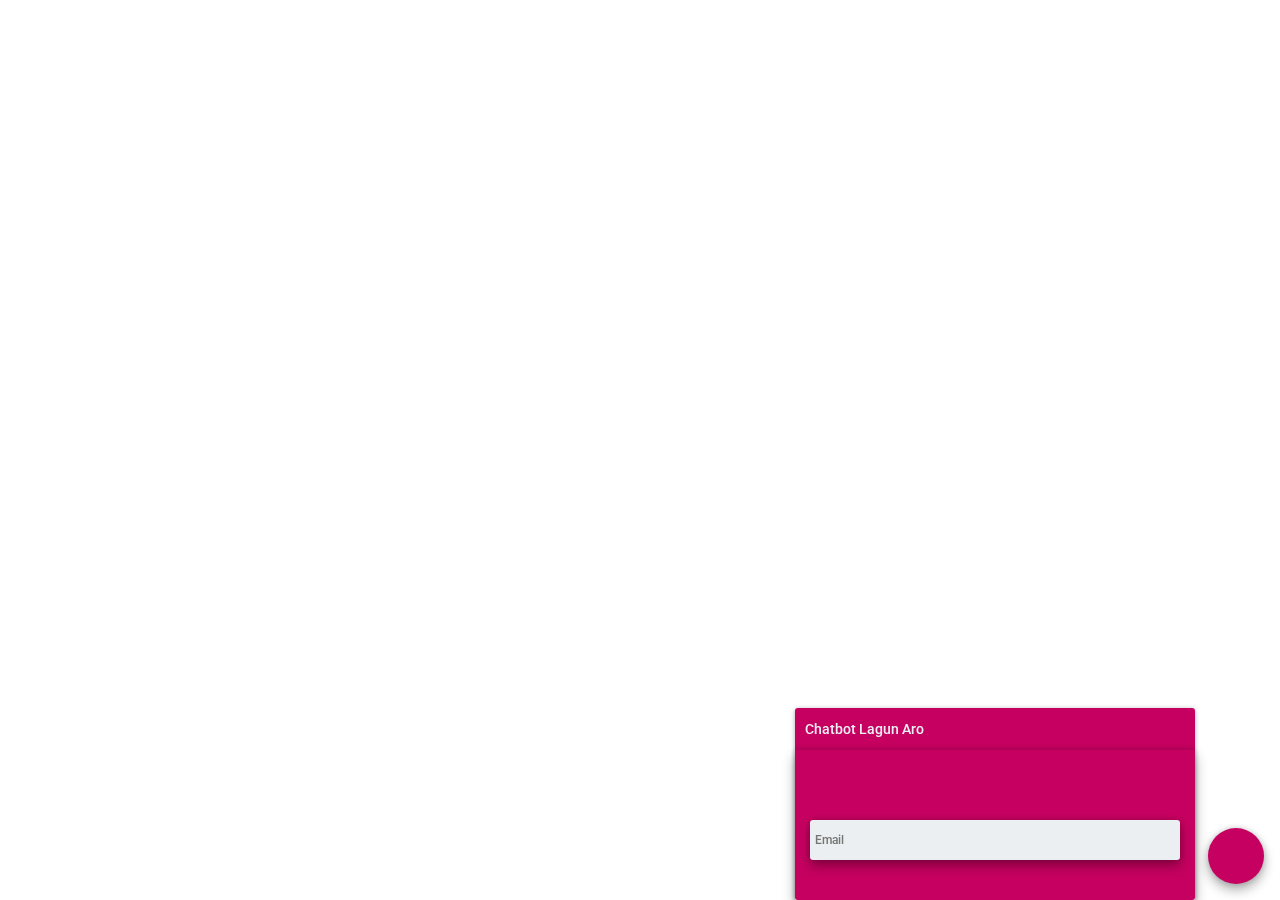
<file: index.html>
<!DOCTYPE html>
<html >
<head>
  <meta charset="UTF-8">
  <title>Lagun ChatBot</title>
  <meta name="viewport" content="width=device-width, initial-scale=1">
  
  
      <link rel="stylesheet" href="style.css">

  
</head>

<body>
  <div class="fabs">
  <div class="chat">
    <div class="chat_header">
      <span id="chat_head">Chatbot Lagun Aro</span>
      <div class="chat_loader"></div>
      <!-- <div class="chat_option"><i class="zmdi zmdi-more-vert"></i>
        <ul>
          <li><span class="chat_color" style="border:solid 5px #2196F3" color="blue"></span></li>
          <li><span class="chat_color" style="border:solid 5px #00bcd4" color="cyan"></span></li>
          <li><span class="chat_color" style="border:solid 5px #607d8b" color="blue-grey"></span></li>
          <li><span class="chat_color" style="border:solid 5px #4caf50" color="green"></span></li>
          <li><span class="chat_color" style="border:solid 5px #8bc34a" color="light-green"></span></li>
          <li><span class="chat_color" style="border:solid 5px #cddc39" color="lime"></span></li>
          <li><span class="chat_color" style="border:solid 5px #ffc107" color="amber"></span></li>
          <li><span class="chat_color" style="border:solid 5px #ff5722" color="deep-orange"></span></li>
          <li><span class="chat_color" style="border:solid 5px #f44336" color="red"></span></li>
        </ul>
      </div> -->

    </div>
    <div class="chat_login">
        <a id="chat_send_email" class="fab"><i class="zmdi zmdi-email"></i></a>
        <input id="chat_log_email" placeholder="Email"></input>
    <div class="chat_login_alert"></div>
    </div>
    <div id="chat_converse" class="chat_converse">
      
    </div>
    <div class="fab_field">
      <a id="fab_listen" class="fab"><i class="zmdi zmdi-mic-outline"></i></a>
      <a id="fab_send" class="fab"><i class="zmdi zmdi-mail-send"></i></a>
      <textarea id="chatSend" name="chat_message" placeholder="Preguntame lo que quieras" class="chat_field chat_message"></textarea>
    </div>
  </div>
  <!--<a target="_blank" id="fab_help" class="fab"><i class="zmdi zmdi-help-outline"></i></a>-->
  <a id="prime" class="fab"><i class="prime zmdi zmdi-plus"></i></a>
</div>
  <script src="http://ajax.googleapis.com/ajax/libs/jquery/2.1.1/jquery.min.js"></script>
  <script src='http://code.jquery.com/jquery-1.11.3.min.js'></script>
  <script src="index.js"></script>

</body>
</html>
</file>
<file: style.css>
@import url(https://fonts.googleapis.com/css?family=Roboto:400,100,100italic,300,300italic,400italic,500,500italic,700,700italic,900,900italic&subset=latin,cyrillic);
@import url(https://zavoloklom.github.io/material-design-iconic-font/css/docs.md-iconic-font.min.css);
/*Floating Action Button*/

.fabs {
  bottom: 0;
  position: fixed;
  margin: 1em;
  right: 0;
  z-index: 998;
}

.fab {
  display: block;
  width: 56px;
  height: 56px;
  border-radius: 50%;
  text-align: center;
  color: #263238;
  margin: 25px auto 0;
  box-shadow: 0 0 4px rgba(0, 0, 0, .14), 0 4px 8px rgba(0, 0, 0, .28);
  cursor: pointer;
  -webkit-transition: all .1s ease-out;
  transition: all .1s ease-out;
  position: relative;
  z-index: 998;
  overflow: hidden;
}

.fab > i {
  font-size: 2em;
  line-height: 55px;
  -webkit-transition: all .2s ease-out;
  -webkit-transition: all .2s ease-in-out;
  transition: all .2s ease-in-out;
}

.fab:not(:last-child) {
  width: 0;
  height: 0;
  margin: 20px auto 0;
  opacity: 0;
  visibility: hidden;
}

.fab:not(:last-child) > i {
  font-size: 1.4em;
  line-height: 40px;
}

.fab:not(:last-child).is-visible {
  width: 40px;
  height: 40px;
  margin: 15px auto 10;
  opacity: 1;
  visibility: visible;
}

.fab:nth-last-child(1) {
  -webkit-transition-delay: 25ms;
  transition-delay: 25ms;
}

.fab:not(:last-child):nth-last-child(2) {
  -webkit-transition-delay: 20ms;
  transition-delay: 20ms;
}

.fab:not(:last-child):nth-last-child(3) {
  -webkit-transition-delay: 40ms;
  transition-delay: 40ms;
}

.fab:not(:last-child):nth-last-child(4) {
  -webkit-transition-delay: 60ms;
  transition-delay: 60ms;
}

.fab:not(:last-child):nth-last-child(5) {
  -webkit-transition-delay: 80ms;
  transition-delay: 80ms;
}

.fab:not(:last-child):active,
.fab:not(:last-child):focus,
.fab:not(:last-child):hover {
  box-shadow: 0 0 6px rgba(0, 0, 0, .16), 0 6px 12px rgba(0, 0, 0, .32);
}
/*Chatbox*/

.chat {
  position: fixed;
  right: 85px;
  bottom: 0;
  width: 400px;
  font-size: 12px;
  line-height: 22px;
  font-family: 'Roboto';
  font-weight: 500;
  -webkit-font-smoothing: antialiased;
  font-smoothing: antialiased;
  opacity: 0;
  box-shadow: 0 1.5px 4px rgba(0, 0, 0, 0.24), 0 1.5px 6px rgba(0, 0, 0, 0.12);
  border-radius: 3px;
  -webkit-transition: all .2s ease-out;
  -webkit-transition: all .2s ease-in-out;
  transition: all .2s ease-in-out;
}

.chat_header {
  margin: 10px;
  font-size: 14px;
  font-family: 'Roboto';
  font-weight: 500;
}

.chat_header .span {
  float:right;
}

.chat_loader {
  display: none;
  float: right;
  background: rgba(0, 0, 0, 0);
  height: 8px;
  width: 8px;
  margin: 5px 10px 0 0;
  border-radius: 50%;
  border: solid 2px #263238;
}

.chat.is-visible {
  opacity: 1;
  -webkit-animation: zoomIn .2s cubic-bezier(.42, 0, .58, 1);
  animation: zoomIn .2s cubic-bezier(.42, 0, .58, 1);
}

.chat_option {
  float: left;
  font-size: 1.5em;
  list-style: none;
  position: relative;
  width: 20px;
  height: 100%;
  cursor: pointer;
  text-align: relative;
  margin-right: 10px;
}

.chat_option ul {
  display: none;
  position: absolute;
  list-style: none;
  top: 100%;
  left: 0;
  background: #eceff1;
  border-radius: 5px;
  box-shadow: 0 0 6px rgba(0, 0, 0, .16), 0 6px 12px rgba(0, 0, 0, .32);
  padding: 0;
  z-index: 1000;
  width: 150px;
}

.chat_option ul li {
  float: none;
  position: relative;
}

.chat_color {
  display: block;
  width: 20px;
  height: 20px;
  border-radius: 50%;
  margin: 10px;
  float: left;
}

.chat_option.is-dropped>ul {
  display: block;
}

.chat_login {
  width: 100%;
  height: 150px;
  display: inline-block;
  text-align: center;
  box-shadow: 0 0 6px rgba(0, 0, 0, .16), 0 6px 12px rgba(0, 0, 0, .32);
}

.chat_login a {
  width: 10%;
  text-align: center;
  border: none;
  box-shadow: none;
}

.chat_login a>i {
  font-size: 1.6em;
  line-height: 35px;
}

.chat_login input {
  position: relative;
  margin: 5px 0 5px 0;
  width: 90%;
  font-family: 'Roboto';
  font-size: 12px;
  line-height: 30px;
  font-weight: 500;
  color: #4b4b4b;
  -webkit-font-smoothing: antialiased;
  font-smoothing: antialiased;
  border: none;
  outline: none;
  background: #eceff1;
  display: inline-block;
  height: 30px;
  resize: none;
  padding: 5px;
  border-radius: 3px;
  box-shadow: 0 0 6px rgba(0, 0, 0, .16), 0 6px 12px rgba(0, 0, 0, .32);
  margin: 10px 0 0 0;
}

.chat_login .chat_login_alert {
  margin-top: 10px;
  font-size: 12px;
  font-family: 'Roboto';
  font-weight: 500;
}

.chat_field {
  position: relative;
  margin: 5px 0 5px 0;
  width: 50%;
  font-family: 'Roboto';
  font-size: 12px;
  line-height: 30px;
  font-weight: 500;
  color: #4b4b4b;
  -webkit-font-smoothing: antialiased;
  font-smoothing: antialiased;
  border: none;
  outline: none;
  background: #eceff1;
  display: inline-block;
}

.chat_field.chat_message {
  height: 30px;
  resize: none;
}

.fab_field {
  width: 100%;
  display: inline-block;
  text-align: center;
  background: #eceff1;
  box-shadow: 0 0 6px rgba(0, 0, 0, .16), 0 6px 12px rgba(0, 0, 0, .32);
}

.fab_field a {
  display: inline-block;
  text-align: center;
}

#fab_listen {
  float: left;
  background: rgba(0, 0, 0, 0);
}

#fab_send {
  float: right;
  background: rgba(0, 0, 0, 0);
}

.fab_field .fab {
  width: 35px;
  height: 35px;
  box-shadow: none;
  margin: 5px;
}

.fab_field .fab>i {
  font-size: 1.6em;
  line-height: 35px;
  color: #263238;
}

.chat_converse {
  position: relative;
  background: inherit;
  margin: 6px 0 0 0;
  max-height: 256px;
  min-height: 0;
  font-size: 12px;
  line-height: 18px;
  overflow-y: auto;
  width: 100%;
  float: right;
}

.chat_list {
  opacity: 0;
  visibility: hidden;
  height: 0;
}

.chat_list .chat_list_item {
  opacity: 0;
  visibility: hidden;
}

.chat .chat_converse .chat_msg_item {
  position: relative;
  margin: 8px 0 15px 0;
  padding: 8px 10px;
  max-width: 40%;
  display: block;
  word-wrap: break-word;
  box-shadow: 0 4px 8px rgba(0, 0, 0, .28);
  border-radius: 3px;
  -webkit-animation: zoomIn .5s cubic-bezier(.42, 0, .58, 1);
  animation: zoomIn .5s cubic-bezier(.42, 0, .58, 1);
  clear: both;
  z-index: 999;
}

.chat .chat_converse .chat_msg_item .chat_avatar {
  position: absolute;
  top: 0;
  box-shadow: 0 0 4px rgba(0, 0, 0, .14), 0 4px 8px rgba(0, 0, 0, .28);
}

.chat .chat_converse .chat_msg_item.chat_msg_item_admin .chat_avatar {
  left: -52px;
  background: rgba(255, 255, 255, 0.6);
}

.chat .chat_converse .chat_msg_item.chat_msg_item_user .chat_avatar {
  right: -52px;
  background: rgba(0, 0, 0, 0.6);
}

.chat .chat_converse .chat_msg_item .chat_avatar {
  width: 40px;
  height: 40px;
  text-align: center;
  border-radius: 50%;
}

.chat .chat_converse .chat_msg_item .chat_avatar > i {
  font-size: 22px;
  line-height: 40px;
  -webkit-transition: all .3s ease-in-out;
  transition: all .3s ease-in-out;
}

.chat .chat_converse .chat_msg_item_user .chat_avatar > img {
  width: inherit;
  height: inherit;
  border-radius: 50%;
}

.chat .chat_converse .chat_msg_item_user .chat_avatar > img {
  width: inherit;
  height: inherit;
  border-radius: 50%;
}

.chat .chat_converse .chat_msg_item.chat_msg_item_admin {
  margin-left: 60px;
  float: left;
  background: rgba(255, 255, 255, 0.4);
  color: #263238;
}

.chat .chat_converse .chat_msg_item.chat_msg_item_user {
  margin-right: 60px;
  float: right;
  background: rgba(0, 0, 0, 0.4);
  color: #eceff1;
}

.chat .chat_converse .chat_msg_item.chat_msg_item_admin:before {
  content: '';
  position: absolute;
  top: 15px;
  left: -12px;
  z-index: 998;
  border: 6px solid transparent;
  border-right-color: rgba(255, 255, 255, .4);
}

.chat_msg_item.chat_msg_item_user:before {
  content: '';
  position: absolute;
  top: 15px;
  right: -12px;
  z-index: 998;
  border: 6px solid transparent;
  border-left-color: rgba(0, 0, 0, .4);
}

strong.chat_time {
  padding: 0 1px 1px 0;
  font-weight: 500;
  font-size: 8px;
  display: block;
}
/*Chatbox scrollbar*/

::-webkit-scrollbar {
  width: 6px;
}

::-webkit-scrollbar-track {
  border-radius: 0;
}

::-webkit-scrollbar-thumb {
  margin: 2px;
  border-radius: 10px;
  background: rgba(0, 0, 0, 0.2);
}
/*Element state*/

.is-active {
  -webkit-transform: rotate(180deg);
  transform: rotate(180deg);
  -webkit-transition: all 1s ease-in-out;
  transition: all 1s ease-in-out;
}

.is-float {
  box-shadow: 0 0 6px rgba(0, 0, 0, .16), 0 6px 12px rgba(0, 0, 0, .32);
}

.is-max {
  box-shadow: inset 0 -12px 10px -10px rgba(0, 0, 0, 0.18), inset 0 12px 10px -10px rgba(0, 0, 0, 0.10);
}

.is-loading {
  display: block;
  -webkit-animation: load 1s cubic-bezier(0, .99, 1, 0.6) infinite;
  animation: load 1s cubic-bezier(0, .99, 1, 0.6) infinite;
}
/*Animation*/

@-webkit-keyframes zoomIn {
  0% {
    -webkit-transform: scale(0);
    transform: scale(0);
    opacity: 0.0;
  }
  100% {
    -webkit-transform: scale(1);
    transform: scale(1);
    opacity: 1;
  }
}

@keyframes zoomIn {
  0% {
    -webkit-transform: scale(0);
    transform: scale(0);
    opacity: 0.0;
  }
  100% {
    -webkit-transform: scale(1);
    transform: scale(1);
    opacity: 1;
  }
}

@-webkit-keyframes load {
  0% {
    -webkit-transform: scale(0);
    transform: scale(0);
    opacity: 0.0;
  }
  50% {
    -webkit-transform: scale(1.5);
    transform: scale(1.5);
    opacity: 1;
  }
  100% {
    -webkit-transform: scale(1);
    transform: scale(1);
    opacity: 0;
  }
}

@keyframes load {
  0% {
    -webkit-transform: scale(0);
    transform: scale(0);
    opacity: 0.0;
  }
  50% {
    -webkit-transform: scale(1.5);
    transform: scale(1.5);
    opacity: 1;
  }
  100% {
    -webkit-transform: scale(1);
    transform: scale(1);
    opacity: 0;
  }
}
/* SMARTPHONES PORTRAIT */

@media only screen and (min-width: 300px) {
  .chat {
    width: 200px;
  }
}
/* SMARTPHONES LANDSCAPE */

@media only screen and (min-width: 480px) {
  .chat {
    width: 300px;
  }
  .chat_field {
    width: 65%;
  }
}
/* TABLETS PORTRAIT */

@media only screen and (min-width: 768px) {
  .chat {
    width: 300px;
  }
  .chat_field {
    width: 65%;
  }
}
/* TABLET LANDSCAPE / DESKTOP */

@media only screen and (min-width: 1024px) {
  .chat {
    width: 400px;
  }
  .chat_field {
    width: 65%;
  }
}
/*Color Options*/

.red .fab {
  background: #F44336;
  color: #eceff1;
}

.pink .fab {
  background: #E91E63;
  color: #eceff1;
}

.purple .fab {
  background: #C60060;
  color: #eceff1;
}

.deep-purple .fab {
  background: #51284F;
  color: #eceff1;
}

.indigo .fab {
  background: #3F51B5;
  color: #eceff1;
}

.blue .fab {
  background: #2196F3;
  color: #eceff1;
}

.light-blue .fab {
  background: #03A9F4;
  color: #263238;
}

.cyan .fab {
  background: #00BCD4;
  color: #263238;
}

.teal .fab {
  background: #009688;
  color: #eceff1;
}

.green .fab {
  background: #4CAF50;
  color: #263238;
}

.light-green .fab {
  background: #8BC34A;
  color: #263238;
}

.lime .fab {
  background: #CDDC39;
  color: #263238;
}

.yellow .fab {
  background: #FFEB3B;
  color: #263238;
}

.amber .fab {
  background: #FFC107;
  color: #263238;
}

.orange .fab {
  background: #FF9800;
  color: #eceff1;
}

.deep-orange .fab {
  background: #FF5722;
  color: #eceff1;
}

.brown .fab {
  background: #795548;
  color: #eceff1;
}

.grey .fab {
  background: #9E9E9E;
  color: #eceff1;
}

.blue-grey .fab {
  background: #607D8B;
  color: #eceff1;
}

.red .chat {
  background: #F44336;
  color: #eceff1;
}

.pink .chat {
  background: #E91E63;
  color: #eceff1;
}

.purple .chat {
  background: #C60060;
  color: #eceff1;
}

.deep-purple .chat {
  background: #51284F;
  color: #eceff1;
}

.indigo .chat {
  background: #3F51B5;
  color: #eceff1;
}

.blue .chat {
  background: #2196F3;
  color: #eceff1;
}

.light-blue .chat {
  background: #03A9F4;
  color: #263238;
}

.cyan .chat {
  background: #00BCD4;
  color: #263238;
}

.teal .chat {
  background: #009688;
  color: #eceff1;
}

.green .chat {
  background: #4CAF50;
  color: #263238;
}

.light-green .chat {
  background: #8BC34A;
  color: #263238;
}

.lime .chat {
  background: #CDDC39;
  color: #263238;
}

.yellow .chat {
  background: #FFEB3B;
  color: #263238;
}

.amber .chat {
  background: #FFC107;
  color: #263238;
}

.orange .chat {
  background: #FF9800;
  color: #eceff1;
}

.deep-orange .chat {
  background: #FF5722;
  color: #eceff1;
}

.brown .chat {
  background: #795548;
  color: #eceff1;
}

.grey .chat {
  background: #9E9E9E;
  color: #eceff1;
}

.blue-grey .chat {
  background: #607D8B;
  color: #eceff1;
}
/* Ripple */

.ink {
  display: block;
  position: absolute;
  background: rgba(38, 50, 56, 0.4);
  border-radius: 100%;
  -moz-transform: scale(0);
  -ms-transform: scale(0);
  webkit-transform: scale(0);
  -webkit-transform: scale(0);
          transform: scale(0);
}
/*animation effect*/

.ink.animate {
  -webkit-animation: ripple 0.5s ease-in-out;
          animation: ripple 0.5s ease-in-out;
}

@-webkit-keyframes ripple {
  /*scale the element to 250% to safely cover the entire link and fade it out*/
  
  100% {
    opacity: 0;
    -moz-transform: scale(5);
    -ms-transform: scale(5);
    webkit-transform: scale(5);
    -webkit-transform: scale(5);
            transform: scale(5);
  }
}

@keyframes ripple {
  /*scale the element to 250% to safely cover the entire link and fade it out*/
  
  100% {
    opacity: 0;
    -moz-transform: scale(5);
    -ms-transform: scale(5);
    webkit-transform: scale(5);
    -webkit-transform: scale(5);
            transform: scale(5);
  }
}
</file>
